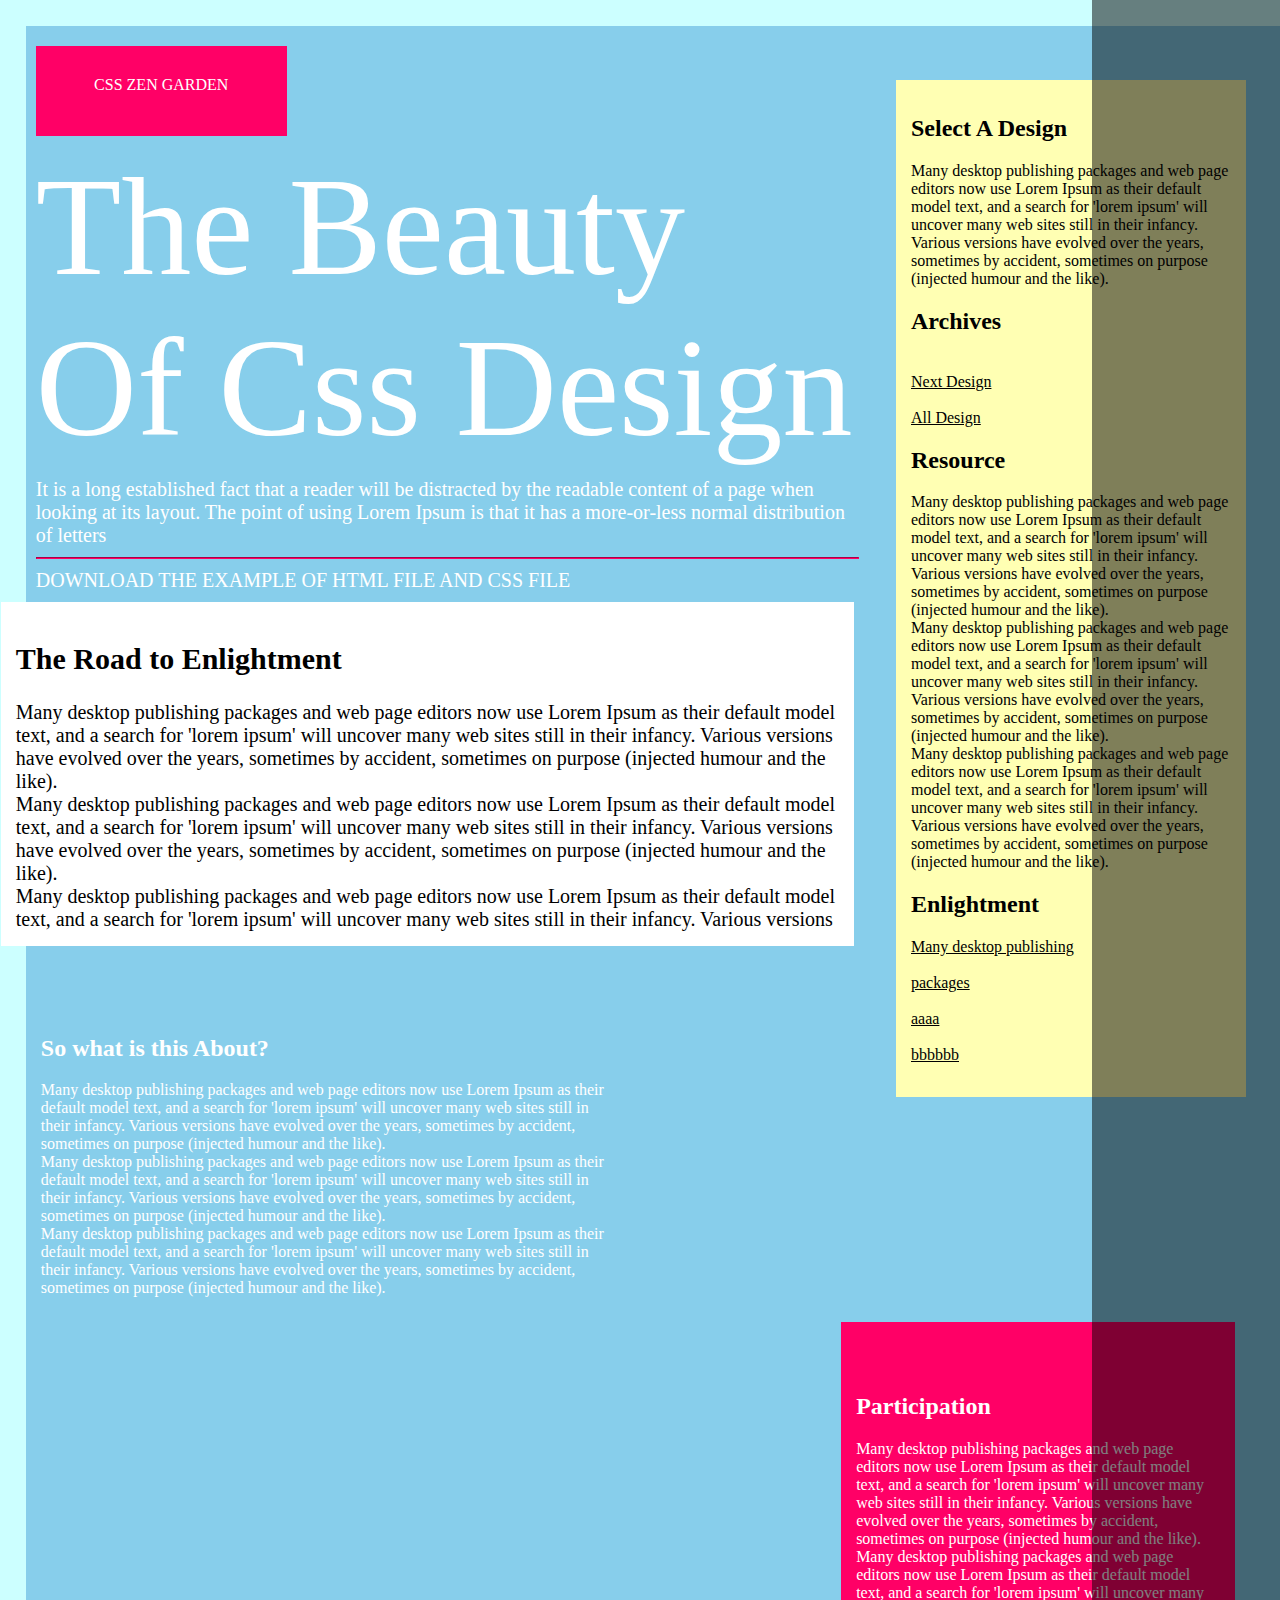
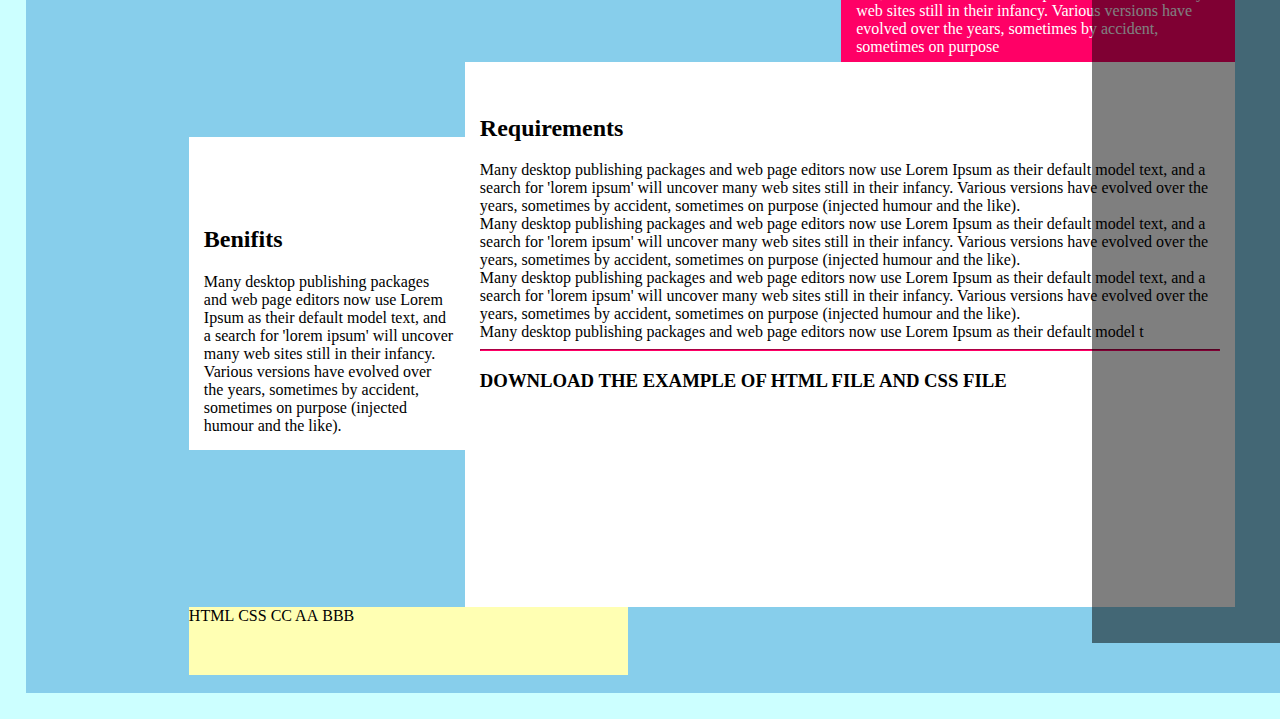
<file: mobilefirst.html>
<html>
    
    <head>
            <link rel="reset" type="text/css" href="reset.css">
            <link rel="stylesheet"  href="stylecom.css" media="screen">

    </head>
    <body>
           
        <div class="container1">

                <div class="container3">
                    </div>
            <div class="d1redtext">
                <center>CSS ZEN GARDEN</center>
            </div>
            
            <div class="beauty">The Beauty Of Css  Design</b>
            </div>
            
            <div class="d1text">
                     It is a long established fact that
                     a reader will be distracted by the 
                     readable content of a page when looking 
                     at its layout. The point of using Lorem 
                     Ipsum is that it has a more-or-less normal
                     distribution of letters
                     <hr style="border-color: #ff0066;">
                     DOWNLOAD THE EXAMPLE OF HTML FILE AND CSS FILE
            </div>
            <div class="whitetext">
                    
                
                <h2>The Road to Enlightment</h2>
                    Many desktop publishing packages 
                    and web page editors now use 
                    Lorem Ipsum as their default model 
                    text, and a search for 'lorem ipsum' 
                    will uncover many web sites still 
                    in their infancy. Various versions 
                    have evolved over the years, sometimes
                     by accident, sometimes on purpose 
                     (injected humour and the like).
                     <br>
                     Many desktop publishing packages 
                     and web page editors now use 
                     Lorem Ipsum as their default model 
                     text, and a search for 'lorem ipsum' 
                     will uncover many web sites still 
                     in their infancy. Various versions 
                     have evolved over the years, sometimes
                      by accident, sometimes on purpose 
                      (injected humour and the like).<br>
                      Many desktop publishing packages 
                      and web page editors now use 
                      Lorem Ipsum as their default model 
                      text, and a search for 'lorem ipsum' 
                      will uncover many web sites still 
                      in their infancy. Various versions 
                      
                    
            </div>
            <div class="d1wnexttext">
                    
                <br><br><br>
                    <h2>So what is this About?</h2>
                        Many desktop publishing packages 
                        and web page editors now use 
                        Lorem Ipsum as their default model 
                        text, and a search for 'lorem ipsum' 
                        will uncover many web sites still 
                        in their infancy. Various versions 
                        have evolved over the years, sometimes
                         by accident, sometimes on purpose 
                         (injected humour and the like).
                         <br>
                         Many desktop publishing packages 
                         and web page editors now use 
                         Lorem Ipsum as their default model 
                         text, and a search for 'lorem ipsum' 
                         will uncover many web sites still 
                         in their infancy. Various versions 
                         have evolved over the years, sometimes
                          by accident, sometimes on purpose 
                          (injected humour and the like).<br>
                          Many desktop publishing packages 
                          and web page editors now use 
                          Lorem Ipsum as their default model 
                          text, and a search for 'lorem ipsum' 
                          will uncover many web sites still 
                          in their infancy. Various versions 
                          have evolved over the years, sometimes
                           by accident, sometimes on purpose 
                           (injected humour and the like).
                        
                </div>
                <div class="d1lastred">
                        <br><br>
                        <h2>Participation</h2>
                            Many desktop publishing packages 
                            and web page editors now use 
                            Lorem Ipsum as their default model 
                            text, and a search for 'lorem ipsum' 
                            will uncover many web sites still 
                            in their infancy. Various versions 
                            have evolved over the years, sometimes
                             by accident, sometimes on purpose 
                             (injected humour and the like).
                             <br>
                             Many desktop publishing packages 
                             and web page editors now use 
                             Lorem Ipsum as their default model 
                             text, and a search for 'lorem ipsum' 
                             will uncover many web sites still 
                             in their infancy. Various versions 
                             have evolved over the years, sometimes
                              by accident, sometimes on purpose 
                             
                              
                              
                </div>
                <br>
                
                <div class="d1lastbenifits">
                        <br><br><br>
                        <h2>Benifits</h2>
                            Many desktop publishing packages 
                            and web page editors now use 
                            Lorem Ipsum as their default model 
                            text, and a search for 'lorem ipsum' 
                            will uncover many web sites still 
                            in their infancy. Various versions 
                            have evolved over the years, sometimes
                             by accident, sometimes on purpose 
                             (injected humour and the like).
                </div>
                <div class="d1lastrequirements">
                             <br><h2>Requirements</h2>

                             Many desktop publishing packages 
                             and web page editors now use 
                             Lorem Ipsum as their default model 
                             text, and a search for 'lorem ipsum' 
                             will uncover many web sites still 
                             in their infancy. Various versions 
                             have evolved over the years, sometimes
                              by accident, sometimes on purpose 
                              (injected humour and the like).<br>
                              Many desktop publishing packages 
                              and web page editors now use 
                              Lorem Ipsum as their default model 
                              text, and a search for 'lorem ipsum' 
                              will uncover many web sites still 
                              in their infancy. Various versions 
                              have evolved over the years, sometimes
                               by accident, sometimes on purpose 
                               (injected humour and the like).
                               <br>                        
                             
                             Many desktop publishing packages 
                             and web page editors now use 
                             Lorem Ipsum as their default model 
                             text, and a search for 'lorem ipsum' 
                             will uncover many web sites still 
                             in their infancy. Various versions 
                             have evolved over the years, sometimes
                              by accident, sometimes on purpose 
                              (injected humour and the like).<br>
                              Many desktop publishing packages 
                              and web page editors now use 
                              Lorem Ipsum as their default model 
                              t
                               <hr style="border-color: #ff0066;">
                     <h3>DOWNLOAD THE EXAMPLE OF HTML FILE AND CSS FILE</h3>
                </div>
            
                 <div class="d1lastbox">
                    HTML&nbsp;CSS&nbsp;CC
                    
                   AA&nbsp;BBB
                </div>        <br> 

        </div>
        <div class="container2">
                <h2>Select A Design</h2>
                Many desktop publishing packages 
                and web page editors now use 
                Lorem Ipsum as their default model 
                text, and a search for 'lorem ipsum' 
                will uncover many web sites still 
                in their infancy. Various versions 
                have evolved over the years, sometimes
                 by accident, sometimes on purpose 
                 (injected humour and the like).
                 <br>                <h2>Archives</h2><br>

                 <u>Next Design</u><br> <br>
                 <u>All Design</u>
                   <h2>Resource</h2>
                   Many desktop publishing packages 
                   and web page editors now use 
                   Lorem Ipsum as their default model 
                   text, and a search for 'lorem ipsum' 
                   will uncover many web sites still 
                   in their infancy. Various versions 
                   have evolved over the years, sometimes
                    by accident, sometimes on purpose 
                    (injected humour and the like).
                    <br>
                    Many desktop publishing packages 
                    and web page editors now use 
                    Lorem Ipsum as their default model 
                    text, and a search for 'lorem ipsum' 
                    will uncover many web sites still 
                    in their infancy. Various versions 
                    have evolved over the years, sometimes
                     by accident, sometimes on purpose 
                     (injected humour and the like).<br>
                     Many desktop publishing packages 
                     and web page editors now use 
                     Lorem Ipsum as their default model 
                     text, and a search for 'lorem ipsum' 
                     will uncover many web sites still 
                     in their infancy. Various versions 
                     have evolved over the years, sometimes
                      by accident, sometimes on purpose 
                      (injected humour and the like).
                      <h2>Enlightment</h2>
                      <u>Many desktop publishing </u><br><br>
                     <u>packages</u>  <br><br>
                      <u>aaaa</u><br><br>
                      <u>bbbbbb</u><br><br>
        </div> 
    </body>
</html>
</file>
<file: stylecom.css>
@media screen 
{
    body{
        width:540px;
        background-color:#ccffff;
        padding: 8.8px;
    }
   .container1{
    width:98%;
    height: auto;
    background-color:skyblue;
    padding-top: 10px;

   }

    .d1redtext{
    width:250px;
    height:7% ;
    color: white;
    margin:10px 10px;
    padding-top:  30px;
    background-color:#ff0066;

    }
    .beauty{
    width:65.33%;
    margin: 10px;
    font-size: 70px;   
    color:white; 
    }

    .d1text{
    margin: 10px;
    width:65.66%;
    font-size: 15px;   
    color: white;

    }
   .whitetext{
    margin-left: -15px;
    width:90%;
    padding:15px;
    background-color: white;
    color:black;
    }
    .d1wnexttext{
    width: 90%;
    color: white;
    padding:15px;

    }
    .d1lastred{
    background-color: #ff0066;
    margin:10px;
    color: white;
    padding:15px;

    }
    .d1lastbenifits{
    background-color:white;
    margin:10px;
    padding:15px;
    }

    .d1lastrequirements{
    background-color:white;
    margin:10px;
    margin-top:-10px;
    padding:15px;
    }
    .d1lastbox{
    margin-top:-10px;
    margin-left: 10px ;
    width:28%;
    height:10%;
    background-color:  #ffffb3;
    }
    .container2{
    margin-top:-10px;
    padding:15px;

    width:430px;
    height: auto;
    background-color: #ffffb3;
    }
}


@media screen and (min-width:540px)
{
    body{
        width:100%;
        background-color:#ccffff;
        padding: 1%;
    }
    .container1{
    width:98%;
    height: auto;
    margin:5px;
    background-color:skyblue;
    /* z-index: 1; */
position: relative;
    }

    .d1redtext{
    width:30%;
    height:7% ;
    color: white;
    margin:10px 10px;
    padding-top:  30px;
    background-color:#ff0066;

    }
    .container3{
    position: absolute;
    top: 0%;
    right: 0%;
    bottom:0%;
     height: 100%;
     margin-top:-4%;
     margin-bottom:-4%;

     width: 15%;
        background:#7f7f7f;
        background:rgba(0,0,0,0.5);
        z-index: 2;
      
    }
    .container2{
position: absolute;
top:10%;
left: 70%;
padding-left: 15px;

    width:20%;
    height: auto;
    background-color: #ffffb3;
    z-index: 1;
    }
    .beauty{
    width:72%;
    margin: 10px;
    font-size: 120px;   
    color:white; 
    }   
.d1text{
    margin: 10px;
    width:65.66%;
    font-size: 20px;   
    color: white;

}
.whitetext{
    margin-left: -25px;
    width:65.66%;
    padding:15px;
    font-size: 20px;   

    background-color: white;
    color:black;
}
.d1wnexttext{
    color: white;
    padding-left: 15px;
    width: 46%;
}
.d1lastred{
    margin-left:65%;
    background-color: #ff0066;
    width:29%;
    /* height: auto; */
    /* margin:10px; */
    color: white;
    padding:15px;

}
.d1lastbenifits
{
    background-color:white;
    margin-top: 3%;
width:20%;
height: auto;
margin-left: 13%;
float: left;
 
}
.d1lastrequirements{
    margin-left: 35%;
   margin-top:-6%;
    background-color:white;
width:59%;
height: auto;
}
.d1lastbox{
    margin-top:-10px;
    margin-left: 13%;
    width:35%;
    height:auto;
    background-color:  #ffffb3;
}
}
@media screen and (min-width:660px)
{
    body{
        width:100%;
        background-color:#ccffff;
        padding: 1%;
    }
.container1{
    width:98%;
    height: auto;
    margin:5px;
    background-color:skyblue;
    /* z-index: 1; */
position: relative;
}

.d1redtext{
    width:20%;
    height:7% ;
    color: white;
    margin:10px 10px;
    padding-top:  30px;
    background-color:#ff0066;

}
.container3{
    position: absolute;
    top: 0%;
    right: 0%;
    bottom:0%;
     height: 100%;
     margin-top:-4%;
     margin-bottom:-4%;

     width: 15%;
        background:#7f7f7f;
        background:rgba(0,0,0,0.5);
        z-index: 2;
      
}
.container2{
position: absolute;
top:10%;
left: 70%;
padding-left: 15px;

    width:25%;
    height: auto;
    background-color: #ffffb3;
    z-index: 1;
}
.beauty{
    width:65.66%;
    margin: 10px;
    font-size: 140px;   
    color:white; 
}
.d1text{
    margin: 10px;
    width:65.66%;
    font-size: 20px;   
    color: white;

}
.whitetext{
    margin-left: -25px;
    width:65.66%;
    padding:15px;
    font-size: 20px;   

    background-color: white;
    color:black;
}
.d1wnexttext{
    color: white;
    padding-left: 15px;
    width: 46%;
}
.d1lastred{
    margin-left:65%;
    background-color: #ff0066;
    width:29%;
    /* height: 65%; */
    /* margin:10px; */
    color: white;
    padding:15px;

}
.d1lastbenifits
{
    background-color:white;
    margin-top: 3%;
width:20%;
margin-left: 13%;
float: left;
 
}
.d1lastrequirements{
    margin-left: 35%;
   margin-top:-3%;
    background-color:white;
width:59%;
height: 60%;
}
.d1lastbox{
    margin-top:-10px;
    margin-left: 13%;
    width:35%;
    height:8%;
    background-color:  #ffffb3;
}
}
</file>
